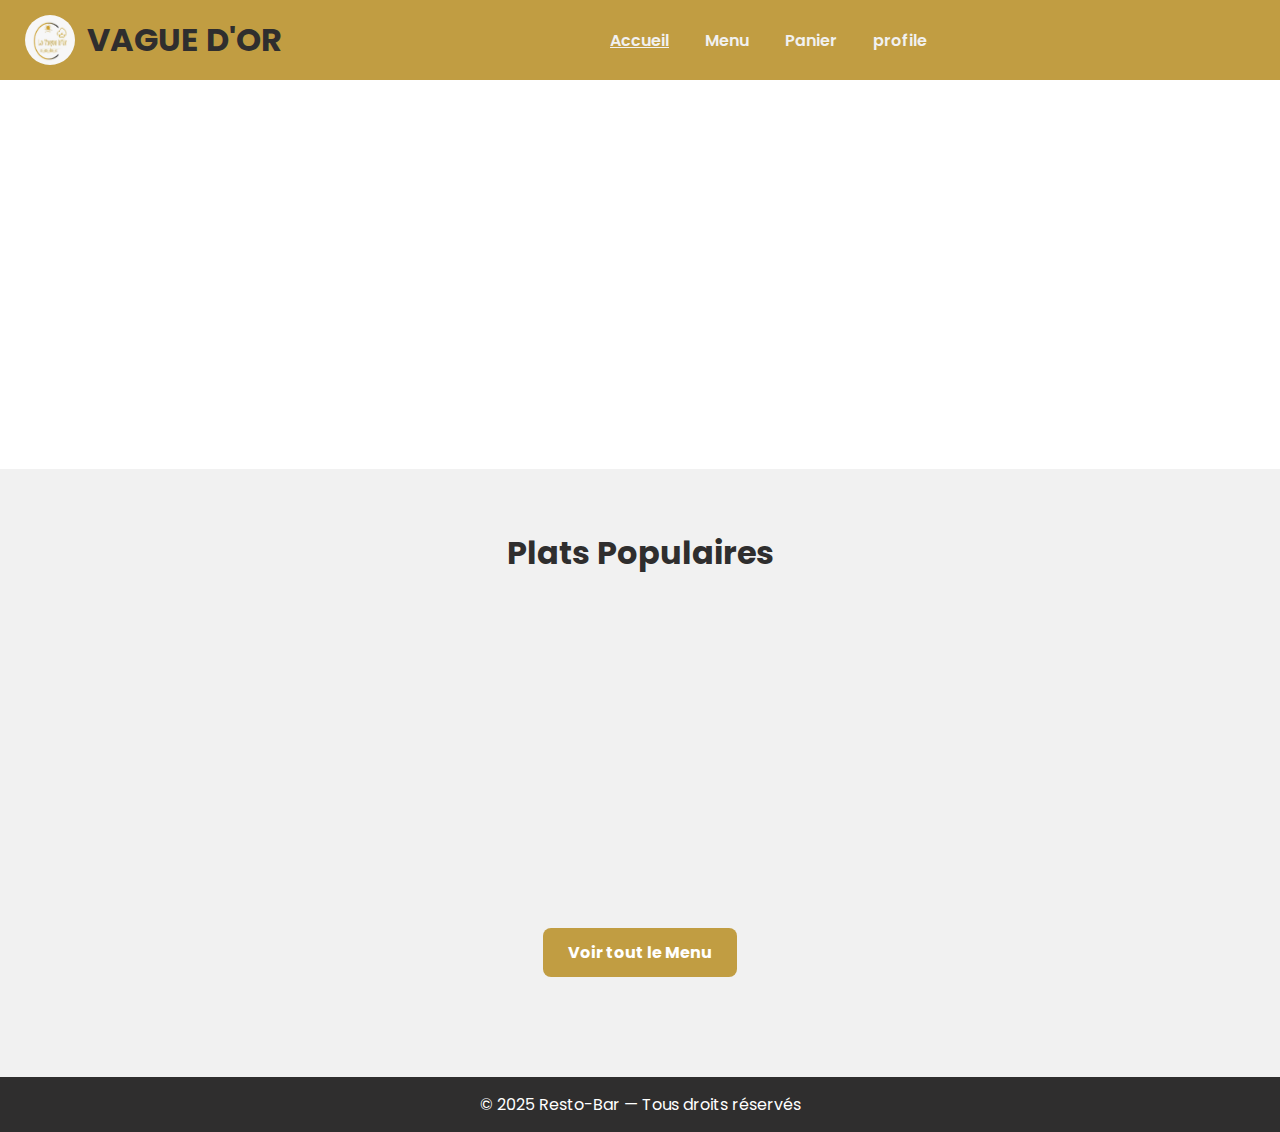
<file: frontend/src/index.html>
<!DOCTYPE html>
<html lang="fr">

<head>
    <meta charset="UTF-8">
    <meta name="viewport" content="width=device-width, initial-scale=1.0">
    <title>Accueil - VAGUE D'OR</title>
    <link rel="icon" type="image/png" href="./assets/images/logo.png" />
    <link rel="stylesheet" href="./css/styles.css">

    <!--=============== BOXICONS ===============-->
    <link rel="stylesheet" href="https://cdn.jsdelivr.net/npm/boxicons@latest/css/boxicons.min.css" />

    <!-- Google font -->
    <link rel="preconnect" href="https://fonts.googleapis.com">
    <link rel="preconnect" href="https://fonts.gstatic.com" crossorigin>
    <link href="https://fonts.googleapis.com/css2?family=Poppins:wght@300;400;600;700&display=swap" rel="stylesheet">
</head>

<body>

<header class="header">
    <div class="logo">
        <img src="./assets/images/logo.png" alt="logo du site">
        <h1>VAGUE D'OR</h1>
    </div>

    <nav class="nav" id="nav-menu">
        <a href="index.html" class="active">Accueil</a>
        <a href="./pages/menu.html">Menu</a>
        <a href="./pages/checkout.html">Panier</a>
        <a href="./pages/profile.html">profile</a>

        <!-- BOUTON FERMER -->
        <div class="nav__close" id="nav-close">
            <i class="bx bx-x"></i>
        </div>
    </nav>

    <!-- BOUTON BURGER -->
    <div class="nav__btns">
        <div class="nav__toggle" id="nav-toggle">
            <i class="bx bx-grid-alt"></i>
        </div>
    </div>
</header>

<div class="nav-overlay" id="nav-overlay"></div>

    <!-- SECTION HERO -->
    <section class="hero">
        <div class="hero-content">
            <h2 class="fade-in">Bienvenue à la <span>VAGUE D'OR</span></h2>
            <p class="fade-in">Des saveurs exceptionnelles – Livraison rapide – Qualité premium</p>
            <a class="btn slide-up" href="./pages/menu.html">Voir le Menu</a>
        </div>

        <div class="hero-img zoom-in">
            <img src="./assets/images/hero-food.jpg" alt="Plat du restaurant">
        </div>
    </section>

    <!-- SECTION POPULAR MENU -->
    <section class="popular">
        <h2 class="section-title">Plats Populaires</h2>

        <div class="popular-grid">
            <div class="popular-card fade-in">
                <img src="./assets/images/meet.jpeg" alt="Poulet braisé">
                <h3>Poulet braisé</h3>
                <p>4500 FCFA</p>
            </div>

            <div class="popular-card fade-in">
                <img src="./assets/images/Hamburguer .jpeg" alt="Burger spécial">
                <h3>Burger Spécial</h3>
                <p>3500 FCFA</p>
            </div>

            <div class="popular-card fade-in">
                <img src="./assets/images/hero-food.jpg" alt="Poisson grillé">
                <h3>Poisson Grillé</h3>
                <p>5000 FCFA</p>
            </div>
        </div>

        <a class="btn center-btn" href="./pages/menu.html">Voir tout le Menu</a>
    </section>

    <!-- FOOTER -->
    <footer class="footer">
        <p>© 2025 Resto-Bar — Tous droits réservés</p>
    </footer>

    <script src="./js/main.js"></script>

</body>

</html>
</file>
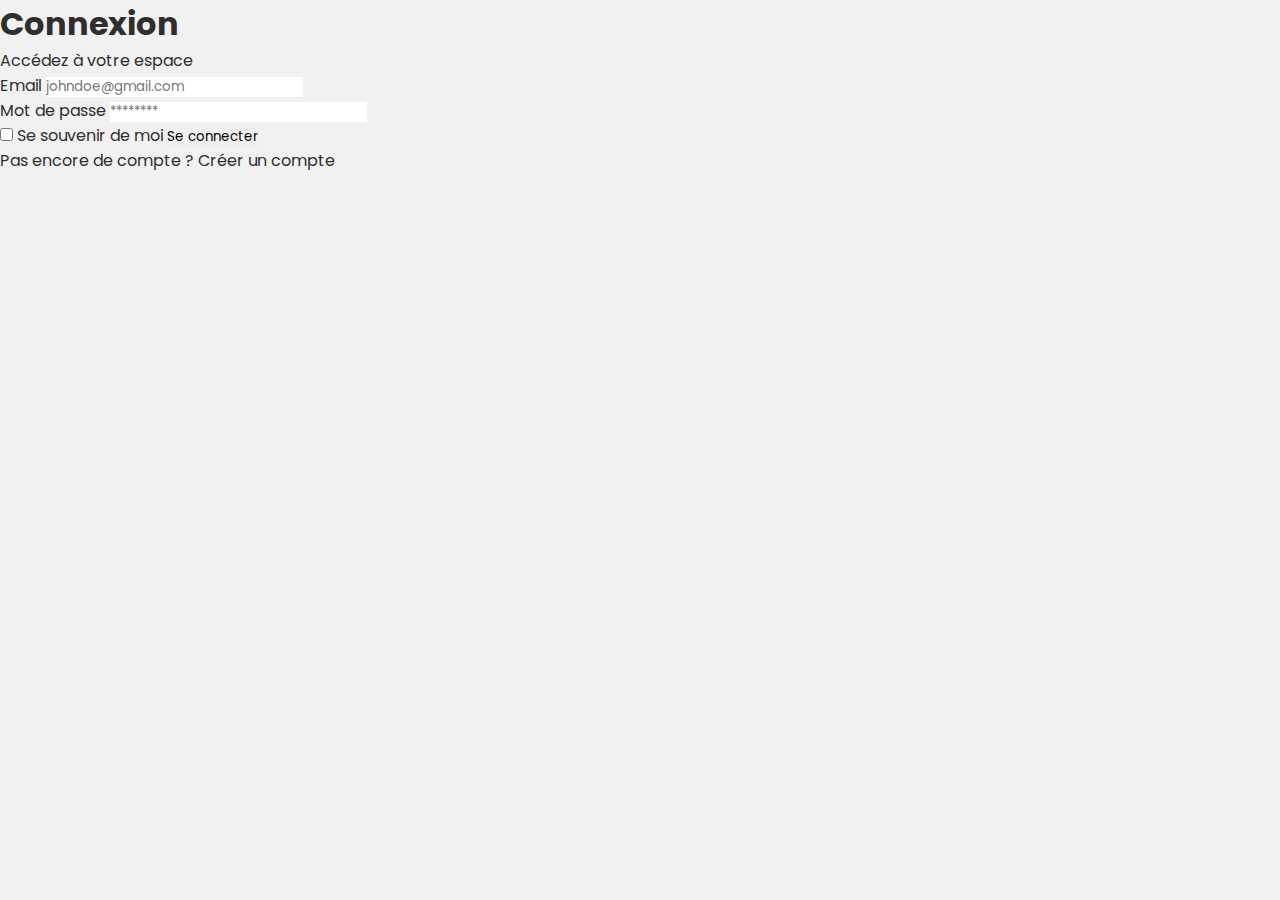
<file: frontend/src/pages/checkout.html>
<!DOCTYPE html>
<html lang="fr">

<head>
    <meta charset="UTF-8">
    <meta name="viewport" content="width=device-width, initial-scale=1.0">
    <title>Panier</title>
    <link rel="stylesheet" href="../css/styles.css">
    <!-- Google font -->
    <link rel="preconnect" href="https://fonts.googleapis.com">
    <link rel="preconnect" href="https://fonts.gstatic.com" crossorigin>
    <link href="https://fonts.googleapis.com/css2?family=Poppins:wght@300;400;600;700&display=swap" rel="stylesheet">
</head>

<body>

    <header class="header">
        <div class="logo">
            <img src="../assets/images/logo.png" alt="logo du site">
            <h1 class="logo">VAGUE D'OR</h1>
        </div>
        <nav class="nav" id="nav-menu">
            <a href="../index.html">Accueil</a>
            <a href="menu.html">Menu</a>
            <a href="checkout.html" class="active">Panier</a>
            <a href="profile.html">Profile</a>
        </nav>
    </header>

    <section class="checkout-section">
        <h2>Votre Panier</h2>
        <div id="cart-container"></div>
        <h3 id="total"></h3>
        <h4 id="livraison">Livraison : <strong>1 500 FCFA</strong></h4>
        <h4 id="livraison_livraison"></h4>
        <!-- <button class="btn" onclick="validateOrder()">Valider la commande</button> -->
    </section>

        <div class="payment-method">
        <h3>Moyen de paiement</h3>

        <label>
            <input type="radio" name="payment" value="cheque">
            Paiement par chèque
        </label>

        <label>
            <input type="radio" name="payment" value="mtn">
            MTN Mobile Money
        </label>

        <label>
            <input type="radio" name="payment" value="airtel">
            Airtel Money
        </label>
    </div>

    <button class="btn" onclick="validateOrder()">Valider la commande</button>


    <script src="../js/main.js"></script>
    <script src="../js/cart.js"></script>

</body>

</html>
</file>
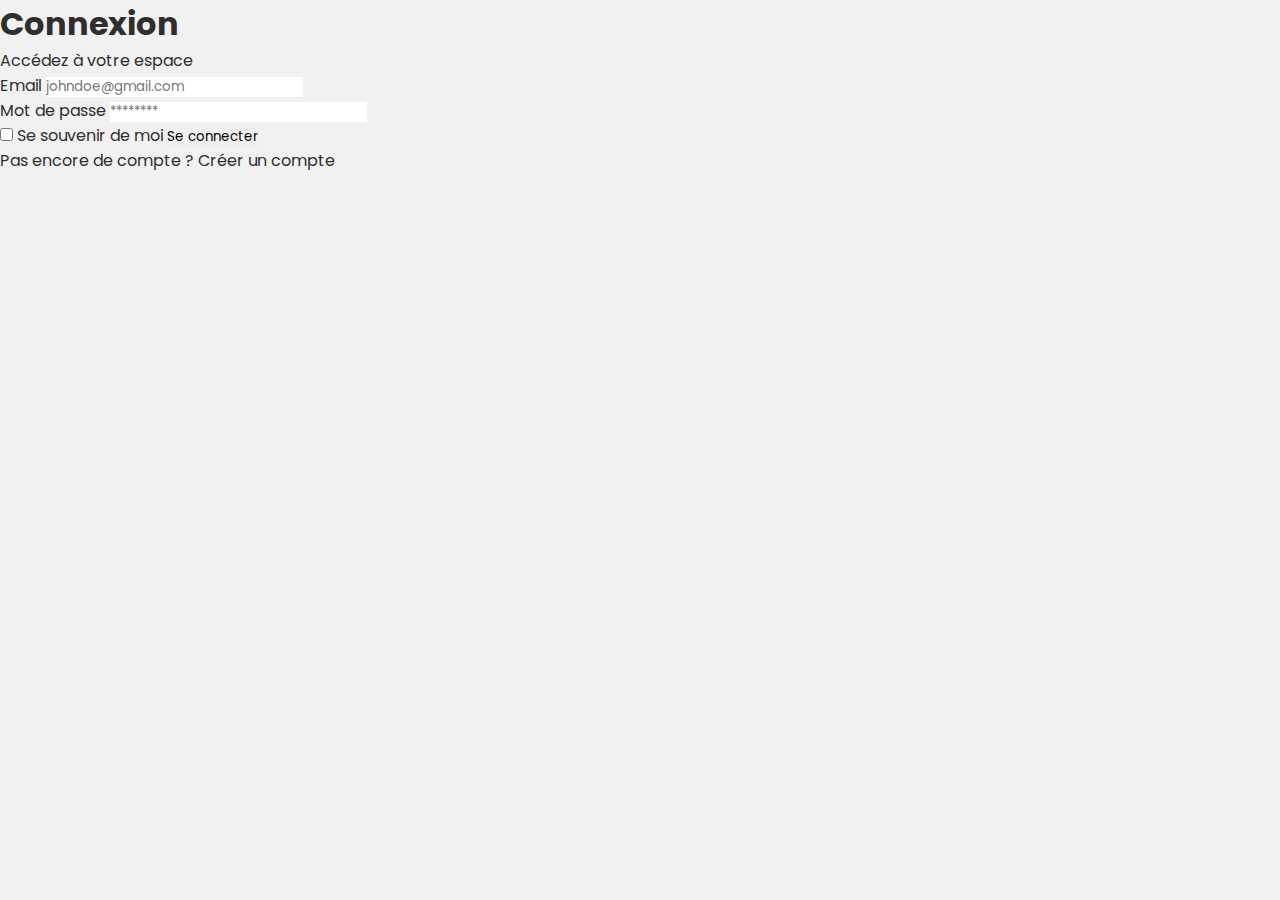
<file: frontend/src/pages/connexion.html>
<!DOCTYPE html>
<html lang="fr">
<head>
    <meta charset="UTF-8">
    <meta name="viewport" content="width=device-width, initial-scale=1.0">
    <title>Connexion – VAGUE D'OR</title>
    <link rel="stylesheet" href="../css/styles.css">
    <link rel="icon" href="../assets/images/logo.png">

      <!--=============== BOXICONS ===============-->
    <link rel="stylesheet" href="https://cdn.jsdelivr.net/npm/boxicons@latest/css/boxicons.min.css" />
    
    <!-- Google font -->
    <link rel="preconnect" href="https://fonts.googleapis.com">
    <link rel="preconnect" href="https://fonts.gstatic.com" crossorigin>
    <link href="https://fonts.googleapis.com/css2?family=Poppins:wght@300;400;600;700&display=swap" rel="stylesheet">
</head>

<body>

<section class="form-section">
    <div class="form-card">
        <h1>Connexion</h1>
        <p class="subtitle">Accédez à votre espace</p>

        <form id="login-form">
            <div class="form-group">
                <label for="login-email">Email</label>
                <input type="email" id="login-email" placeholder="johndoe@gmail.com" required>
            </div>

            <div class="form-group">
                <label for="login-password">Mot de passe</label>
                <input type="password" id="login-password" placeholder="********" required>
            </div>

            <label class="remember">
                <input type="checkbox" id="rememberMe">
                Se souvenir de moi
            </label>

            <button type="submit" class="btn-submit">
                <span class="btn-text">Se connecter</span>
                <span class="loader"></span>
            </button>
        </form>

        <p class="switch-form">
            Pas encore de compte ?
            <a href="inscription.html">Créer un compte</a>
        </p>
    </div>
</section>

    <script>
        const form = document.getElementById("login-form");
        const button = document.querySelector(".btn-submit");

        const remember = document.getElementById("rememberMe").checked;

        form.addEventListener("submit", (e) => {
            e.preventDefault();

            button.classList.add("loading");
            button.disabled = true;

            const email = document.getElementById("login-email").value;
            const password = document.getElementById("login-password").value;

            // Simulation chargement
            setTimeout(() => {
                const savedUser = JSON.parse(localStorage.getItem("userProfile"));

                if (!savedUser) {
                    showError("Aucun compte trouvé. Veuillez vous inscrire.");
                    return;
                }

                if (
                    email === savedUser.email &&
                    password === savedUser.password
                ) {
                    localStorage.setItem("isLoggedIn", "true");
                    alert("Connexion réussie !");
                    window.location.href = "profile.html";
                } else {
                    showError("Email ou mot de passe incorrect.");
                }

                button.classList.remove("loading");
                button.disabled = false;
            }, 1200);
             if (email === savedUser.email && password === savedUser.password) {

        if (remember) {
            localStorage.setItem("isLoggedIn", "true");
        } else {
            sessionStorage.setItem("isLoggedIn", "true");
        }

        window.location.href = "profile.html";
    }
        });

        function showError(message) {
            button.classList.remove("loading");
            button.disabled = false;
            alert(message);
        }

    </script>
</body>
</html>
</file>
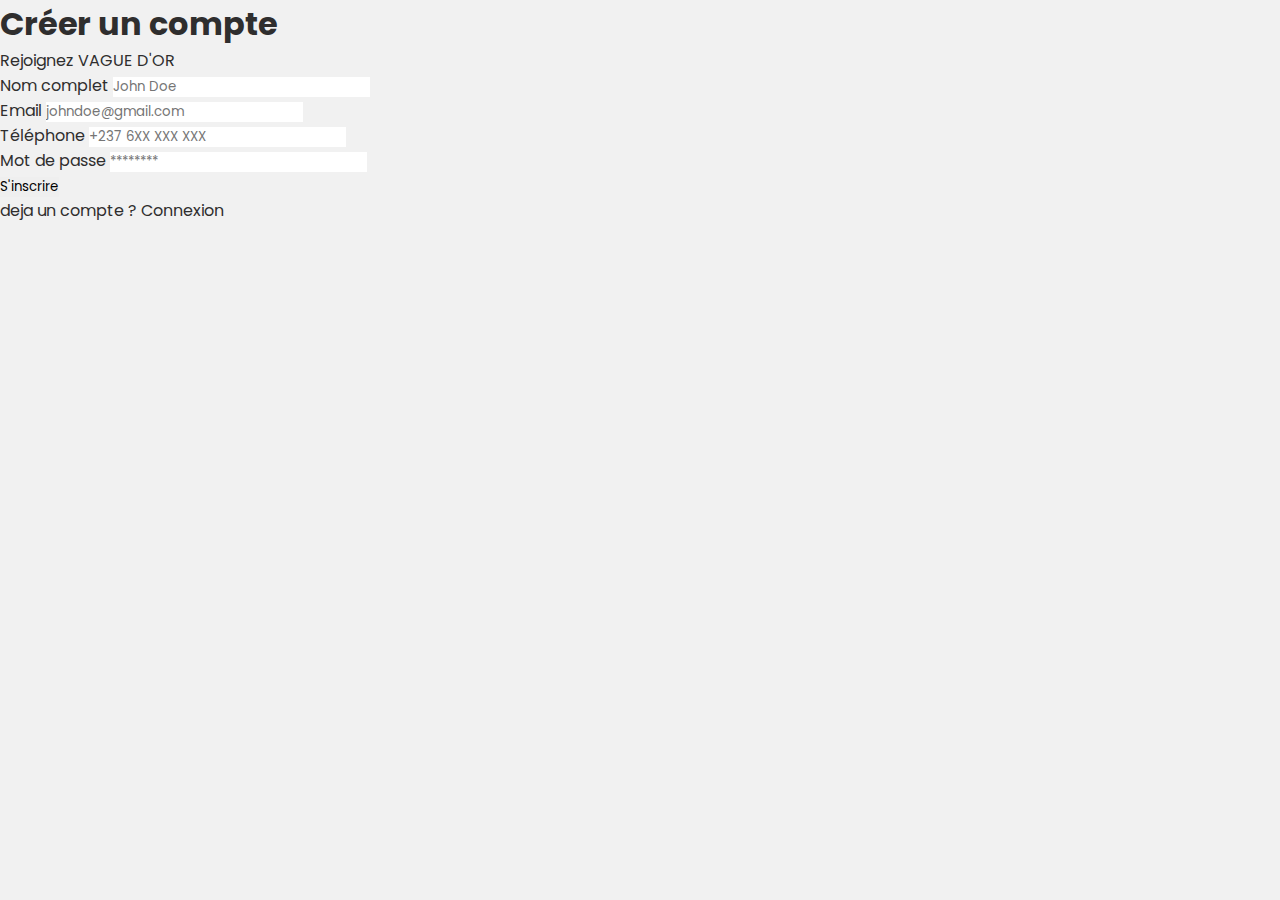
<file: frontend/src/pages/inscription.html>
<!DOCTYPE html>
<html lang="fr">

<head>
    <meta charset="UTF-8">
    <meta name="viewport" content="width=device-width, initial-scale=1.0">
    <title>Menu- VAGUE D'OR</title>
    <link rel="icon" type="image/png" href="../assets/images/logo.png" />
    <link rel="stylesheet" href="../css/styles.css">
    
    <!--=============== BOXICONS ===============-->
    <link rel="stylesheet" href="https://cdn.jsdelivr.net/npm/boxicons@latest/css/boxicons.min.css" />
    
    <!-- Google font -->
    <link rel="preconnect" href="https://fonts.googleapis.com">
    <link rel="preconnect" href="https://fonts.gstatic.com" crossorigin>
    <link href="https://fonts.googleapis.com/css2?family=Poppins:wght@300;400;600;700&display=swap" rel="stylesheet">

</head>

<body>

    <section class="form-section">
    <div class="form-card">
            <h1>Créer un compte</h1>
            <p class="subtitle">Rejoignez VAGUE D'OR</p>

            <form id="form">
                <div class="form-group">
                    <label for="fullName">Nom complet</label>
                    <input type="text" id="fullName" placeholder="John Doe" required>
                </div>

                <div class="form-group">
                    <label for="email">Email</label>
                    <input type="email" id="email" placeholder="johndoe@gmail.com" required>
                </div>

                <div class="form-group">
                    <label for="phone">Téléphone</label>
                    <input type="tel" id="phone" placeholder="+237 6XX XXX XXX" required>
                </div>

                <div class="form-group">
                    <label for="mdp">Mot de passe</label>
                    <input type="password" id="mdp" placeholder="********" required>
                </div>

                <button type="submit" class="btn-submit">
                    <span class="btn-text">S'inscrire</span>
                    <span class="loader"></span>
                </button>

                <p class="switch-form">
                    deja un  compte ?
                    <a href="connexion.html"> Connexion</a>
                </p>
            </form>
        </div>
    </section>

    <script>
        const form = document.getElementById("form");
        const button = document.querySelector(".btn-submit");

        form.addEventListener("submit", (e) => {
            e.preventDefault();

            // Loader ON
            button.classList.add("loading");
            button.disabled = true;

            const userData = {
                fullName: document.getElementById("fullName").value,
                email: document.getElementById("email").value,
                phone: document.getElementById("phone").value,
                password: document.getElementById("mdp").value
            };

            // Simulation requête serveur
            setTimeout(() => {
                localStorage.setItem("userProfile", JSON.stringify(userData));

                button.classList.remove("loading");
                button.disabled = false;

                alert("Inscription réussie !");
                form.reset();

                // Redirection 
                window.location.href = "profile.html";

            }, 1500);
        });
    </script>


</body>

</html>
</file>
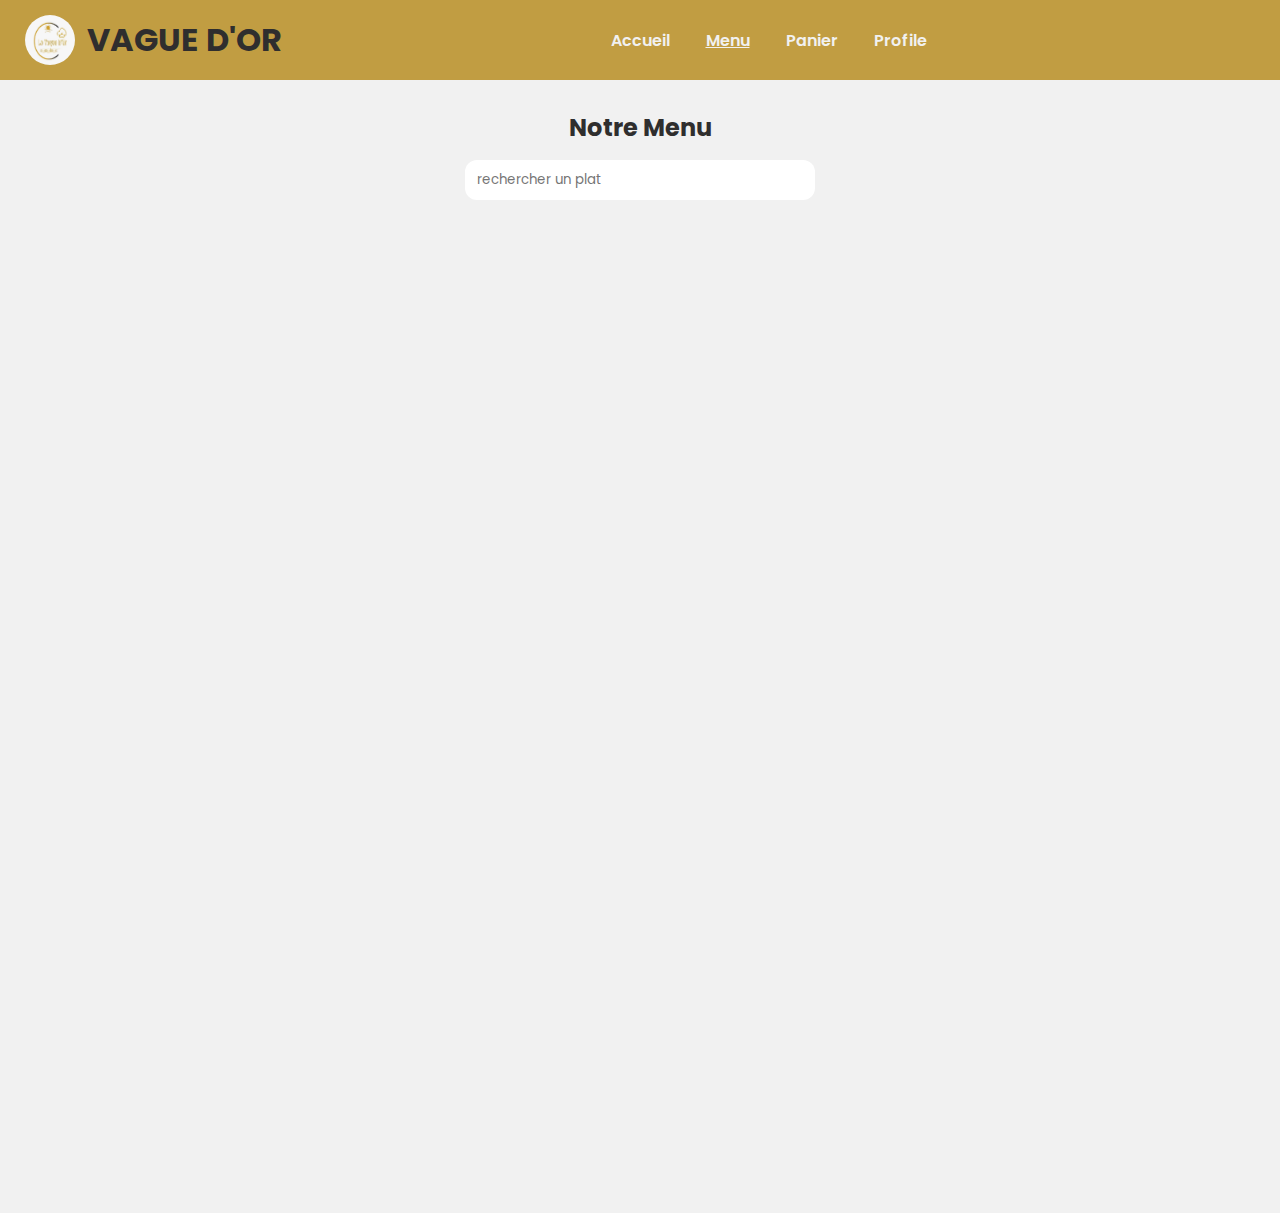
<file: frontend/src/pages/menu.html>
<!DOCTYPE html>
<html lang="fr">

<head>
    <meta charset="UTF-8">
    <meta name="viewport" content="width=device-width, initial-scale=1.0">
    <title>Menu- VAGUE D'OR</title>
    <link rel="icon" type="image/png" href="../assets/images/logo.png" />
    <link rel="stylesheet" href="../css/styles.css">
    
    <!--=============== BOXICONS ===============-->
    <link rel="stylesheet" href="https://cdn.jsdelivr.net/npm/boxicons@latest/css/boxicons.min.css" />
    
    <!-- Google font -->
    <link rel="preconnect" href="https://fonts.googleapis.com">
    <link rel="preconnect" href="https://fonts.gstatic.com" crossorigin>
    <link href="https://fonts.googleapis.com/css2?family=Poppins:wght@300;400;600;700&display=swap" rel="stylesheet">

</head>

<body>

    <header class="header">
        <div class="logo">
            <img src="../assets/images/logo.png" alt="logo du site">
            <h1 class="logo">VAGUE D'OR</h1>
        </div>
        <nav class="nav" id="nav-menu">
            <a href="../index.html">Accueil</a>
            <a href="./menu.html" class="active">Menu</a>
            <a href="./checkout.html">Panier</a>
            <a href="./profile.html">Profile</a>
            <!-- BOUTON FERMER -->
            <div class="nav__close" id="nav-close">
                <i class="bx bx-x"></i>
            </div>
        </nav>

        <!-- BOUTON BURGER -->
        <div class="nav__btns">
            <div class="nav__toggle" id="nav-toggle">
                <i class="bx bx-grid-alt"></i>
            </div>
        </div>
    </header>

    <section class="menu-section">
        <h2>Notre Menu</h2>
        
        <div class="search__bar">
            <input type="text" name="search" id="search" placeholder="rechercher un plat">
        </div>

        <div id="menu-container" class="menu-grid"></div>
    </section>

    <script src="../js/main.js"></script>
    <script src="../js/data.js"></script>
    <script src="../js/menu.js"></script>

</body>

</html>
</file>
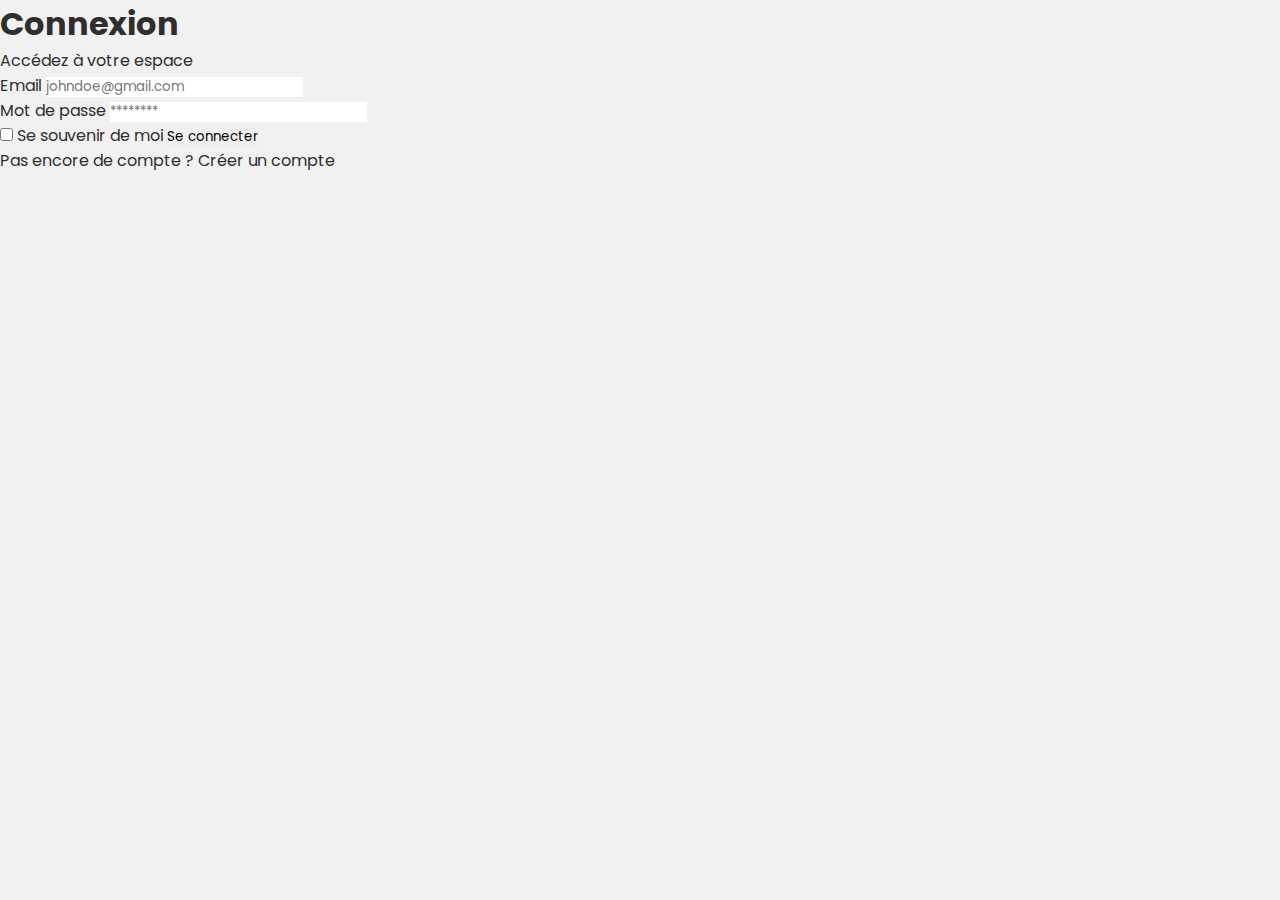
<file: frontend/src/pages/profile.html>
<!DOCTYPE html>
<html lang="fr">

<head>
    <meta charset="UTF-8">
    <meta name="viewport" content="width=device-width, initial-scale=1.0">
    <title>Accueil - VAGUE D'OR</title>
    <link rel="icon" type="image/png" href="./assets/images/logo.png" />
    <link rel="stylesheet" href="../css/styles.css">

    <!--=============== BOXICONS ===============-->
    <link rel="stylesheet" href="https://cdn.jsdelivr.net/npm/boxicons@latest/css/boxicons.min.css" />

    <!-- Google font -->
    <link rel="preconnect" href="https://fonts.googleapis.com">
    <link rel="preconnect" href="https://fonts.gstatic.com" crossorigin>
    <link href="https://fonts.googleapis.com/css2?family=Poppins:wght@300;400;600;700&display=swap" rel="stylesheet">

</head>

<body>

<header class="header">
    <div class="logo">
        <img src="../assets/images/logo.png" alt="logo du site">
        <h1>VAGUE D'OR</h1>
    </div>

    <nav class="nav" id="nav-menu">
        <a href="../index.html" class="active">Accueil</a>
        <a href="./menu.html">Menu</a>
        <a href="./checkout.html">Panier</a>
        <a href="./profile.html">Profile</a>

        <!-- BOUTON FERMER -->
        <div class="nav__close" id="nav-close">
            <i class="bx bx-x"></i>
        </div>
    </nav>

    <!-- BOUTON BURGER -->
    <div class="nav__btns">
        <div class="nav__toggle" id="nav-toggle">
            <i class="bx bx-grid-alt"></i>
        </div>
    </div>
</header>

<div class="nav-overlay" id="nav-overlay"></div>

    <!-- SECTION  PROFILE -->
     <section class="profile">
    <h2 class="section-title">Profil du restaurant</h2>

    <div class="profile-card">

        <!-- Infos principales -->
        <div class="profile-left">
            <img src="../assets/images/Chef-cook-food-gold-logo.jpeg" alt="Logo restaurant">

            <h3 id="restaurant-name"></h3>
            <p class="tag">Restaurant & Resto-Bar</p>

            <ul class="info-list">
                <li><i class='bx bx-user'></i> <span id="restaurant-owner"></span></li>
                <li><i class='bx bx-phone'></i> <span id="restaurant-phone"></span></li>
                <li><i class='bx bx-envelope'></i> <span id="restaurant-email"></span></li>
                <li><i class='bx bx-map'></i> <span id="restaurant-address"></span></li>
                <li><i class='bx bx-time'></i> <span id="restaurant-hours"></span></li>
            </ul>

            <button id="logoutBtn" class="logout-btn">
                <i class='bx bx-log-out'></i> Déconnexion
            </button>
        </div>

        <!-- Infos secondaires -->
        <div class="profile-right">
            <h4>Informations</h4>

            <p><strong>En activité depuis :</strong> <span id="restaurant-since"></span></p>

            <p><strong>Moyens de paiement :</strong></p>
            <div class="badges" id="payment-badges"></div>

            <h4>Statistiques</h4>
            <div class="stats">
                <div class="stat">
                    <h5 id="total-orders">0</h5>
                    <p>Commandes</p>
                </div>
                <div class="stat">
                    <h5 id="total-revenue">0 FCFA</h5>
                    <p>Revenus</p>
                </div>
            </div>
        </div>

    </div>

    <!-- Historique -->
    <div class="history">
        <h3>Historique des commandes</h3>
        <div id="history-container"></div>
    </div>
</section>

    <!-- FOOTER -->
    <footer class="footer">
        <p>© 2025 Resto-Bar — Tous droits réservés</p>
    </footer>

 <script src="../js/main.js"></script>
 <script src="../js/profile.js"></script>


</body>

</html>
</file>
<file: frontend/src/css/styles.css>
/* Couleurs */
:root {
    --gold: #C19D42;
    --black: #2F2E2E;
    --light: #F1F1F1;
}

/* Reset */
* {
    margin: 0;
    padding: 0;
    box-sizing: border-box;
    font-family: "Poppins", Arial, sans-serif;
}

ul { list-style: none; }
a { text-decoration: none; color: inherit; }

button, input {
  border: none;
  outline: none;
  cursor: pointer;
}

html {
  scroll-behavior: smooth;
}

body {
    background: var(--light);
    color: var(--black);
}

/* =========================================================
   HEADER & NAVIGATION
========================================================= */
.header {
    background: var(--gold);
    color: var(--black);
    padding: 15px 25px;
    display: flex;
    justify-content: space-between;
    align-items: center;
    position: relative;
    z-index: 1000;
}

header img {
    width: 50px;
    height: 50px;
    border-radius: 50%;
    cursor: pointer;
    margin-right: 12px;
}

header .logo {
    display: flex;
    align-items: center;
}

/* ================= NAV ================= */

.nav {
    display: flex;
    align-items: center;
}

.header nav a {
    color: var(--light);
    margin: 0 10px;
    font-weight: 600;
}

.header nav .active {
    text-decoration: underline;
}

/* ================= BOUTONS ================= */

.nav__btns {
    display: flex;
    align-items: center;
}

.nav__toggle,
.nav__close {
    font-size: 2rem;
    cursor: pointer;
}

.nav__toggle {
    color: var(--light);
}

/* Bouton fermer */
.nav__close {
    position: absolute;
    top: 1rem;
    right: 1rem;
    color: var(--light);
}

.nav-overlay {
    position: fixed;
    inset: 0;
    background: rgba(0,0,0,0.6);
    opacity: 0;
    visibility: hidden;
    transition: 0.3s;
    z-index: 900;
}

.nav-overlay.show-overlay {
    opacity: 1;
    visibility: visible;
}


/* HERO SECTION */
.hero {
    background: white;
    padding: 60px 20px;
    display: flex;
    justify-content: center;
    align-items: center;
    flex-wrap: wrap-reverse;
    gap: 30px;
}

.hero-content {
    max-width: 450px;
    text-align: left;
}

.hero-content h2 {
    font-size: 2.3rem;
    margin-bottom: 10px;
}

.hero-content h2 span {
    color: var(--gold);
}

.hero-content p {
    margin-bottom: 20px;
    font-size: 1.1rem;
}

.hero-img img {
    width: 350px;
    border-radius: 20px;
    box-shadow: 0 5px 20px rgba(0,0,0,0.2);
}

/* Buttons */
.btn {
    background: var(--gold);
    color: white;
    padding: 12px 25px;
    border-radius: 8px;
    text-decoration: none;
    font-weight: bold;
    transition: 0.3s ease;
    display: inline-block;
}

.btn:hover {
    background: #aa8836;
}

.center-btn {
    margin-top: 20px;
    display: inline-block;
}

/* POPULAR SECTION */
.popular {
    padding: 60px 20px;
    text-align: center;
}

.section-title {
    font-size: 2rem;
    margin-bottom: 30px;
}

.popular-grid {
    display: grid;
    grid-template-columns: repeat(auto-fit, minmax(220px, 1fr));
    gap: 25px;
    margin-bottom: 30px;
}

.popular-card {
    background: white;
    border-radius: 15px;
    padding: 15px;
    box-shadow: 0 3px 12px rgba(0,0,0,0.1);
    transition: 0.3s;
}

.popular-card:hover {
    transform: translateY(-5px);
}

.popular-card img {
    width: 100%;
    height: 160px;
    object-fit: cover;
    border-radius: 12px;
}

.popular-card h3 {
    margin: 10px 0;
    font-weight: 600;
}

.popular-card p {
    color: var(--gold);
    font-weight: bold;
}

/* FOOTER */
.footer {
    background: var(--black);
    color: white;
    text-align: center;
    padding: 15px;
    margin-top: 40px;
}

/* ===================== */
/* ANIMATIONS */
/* ===================== */

.fade-in {
    opacity: 0;
    animation: fadeIn 1s ease forwards;
}

.slide-up {
    opacity: 0;
    transform: translateY(20px);
    animation: slideUp 1s ease forwards;
    animation-delay: 0.2s;
}

.zoom-in {
    opacity: 0;
    transform: scale(0.8);
    animation: zoomIn 0.8s ease forwards;
    animation-delay: 0.3s;
}

@keyframes fadeIn {
    to { opacity: 1; }
}

@keyframes slideUp {
    to {
        opacity: 1;
        transform: translateY(0);
    }
}

@keyframes zoomIn {
    to {
        opacity: 1;
        transform: scale(1);
    }
}

/* Menu */

.menu-section {
    padding: 30px;
    text-align: center;
}

.menu-section .search__bar input {
    width: 350px;
    height: 40px;
    border-radius: 12px;
    padding: 12px;
    color: var(--black);
    margin-top: 15px;
}

.menu-grid {
    margin-top: 30px;
    display: grid;
    grid-template-columns: repeat(auto-fill, minmax(200px, 1fr));
    gap: 25px;
}

.card {
    background: white;
    padding: 15px;
    border-radius: 10px;
    box-shadow: 0 2px 8px rgba(0,0,0,0.1);
    transition: 0.2s;
}

.card:hover {
    transform: translateY(-5px);
}

.card img {
    width: 100%;
    height: 140px;
    border-radius: 8px;
    object-fit: cover;
}

.card h3 {
    margin: 10px 0;
    color: var(--black);
}

.card .price {
    font-weight: bold;
    color: var(--gold);
    margin-bottom: 10px;
}

.card button {
    background: var(--gold);
    color: white;
    border: none;
    padding: 10px;
    width: 100%;
    border-radius: 6px;
    cursor: pointer;
}

/* ===============================
   ANIMATION DES CARTES AU SCROLL
================================ */

.card {
    opacity: 0;
    transform: translateY(30px);
    transition: opacity 0.6s ease, transform 0.6s ease;
}

/* Quand la carte devient visible */
.card.show {
    opacity: 1;
    transform: translateY(0);
}


/* Checkout */

.checkout-section {
    padding: 20px;
}

.checkout-section h2 {
    font-size: 2rem;
}

.checkout-section > div {
    width: 100%;
    height: auto;
    box-shadow: 0 3px 12px rgba(0,0,0,0.1);
    padding: 20px;
    border-radius: 14px;
}

.checkout-section .cart-item {
    display: flex;
    justify-content: space-between;
    align-items: center;
}

.checkout-section .cart-item img {
    width: 50px;
    height: 50px;
    border-radius: 14px;
    margin-left: 10px;
    margin-right: 10px;
}

.checkout-section .cart-item button {
    width: 130px;
    height: 40px;
    border-radius: 14px;
    background-color: crimson;
    border: none;
    color: var(--light);
    margin-left: 10px;
    cursor: pointer;
}

.checkout-section .btn {
    border: none;
    color: var(--light);
    margin-top: 10px;
    cursor: pointer;
}
/* ===================== */
/* RESPONSIVE */
/* ===================== */

@media screen and (max-width: 768px) {
    .nav_menu ul {
    margin-top: 150px;
    flex-direction: column;
    gap: 5rem;
    }

    .nav__toggle {
        display: block;
    }

    .nav__btns {
        gap: 1rem;
    }
    .hero-content {
        text-align: center;
    }

    .hero-content h2 {
        font-size: 2rem;
    }

    .hero-img img {
        width: 280px;
    }
}

@media screen and (min-width: 769px) {
  .nav_menu {
    position: static;
    flex-direction: row;
    height: auto;
    box-shadow: none;
    background: transparent;
  }

  .nav__close,
  .nav__toggle {
    display: none;
  }
}


@media(max-width: 480px) {
    .nav_menu ul {
    margin-top: 150px;
    flex-direction: column;
    gap: 5rem;
  }

  .nav__toggle {
    display: block;
  }

  .nav__btns {
    gap: 1rem;
  }
    .header {
        flex-direction: column;
        gap: 10px;
    }

    .hero {
        padding: 40px 10px;
    }

    .popular-grid {
        grid-template-columns: 1fr;
    }
}
/* ===============================
   NAVBAR RESPONSIVE MOBILE
================================ */

@media screen and (max-width: 768px) {

    .nav {
        position: fixed;
        top: 0;
        right: -100%;
        width: 70%;
        height: 100vh;
        background: var(--black);
        flex-direction: column;
        padding: 4rem 2rem;
        gap: 2rem;
        
        /* Animation */
        opacity: 0;
        transform: translateX(30px);
        transition: right 0.4s ease, opacity 0.3s ease, transform 0.3s ease;

        z-index: 1000;
    }

    .nav a {
        font-size: 1.2rem;
        transition: color 0.3s;
    }

    /* Menu visible */
    .nav.show-menu {
        right: 0;
    }

     /* Menu ouvert */
    .nav.show-menu {
        right: 0;
        opacity: 1;
        transform: translateX(0);
    }

    /* Burger visible */
    .nav__toggle {
        display: block;
    }
}

/* ================= DESKTOP ================= */

@media screen and (min-width: 769px) {

    .nav__toggle,
    .nav__close {
        display: none;
    }

    .nav {
        position: static;
        height: auto;
        flex-direction: row;
        gap: 1rem;
    }
}
</file>
